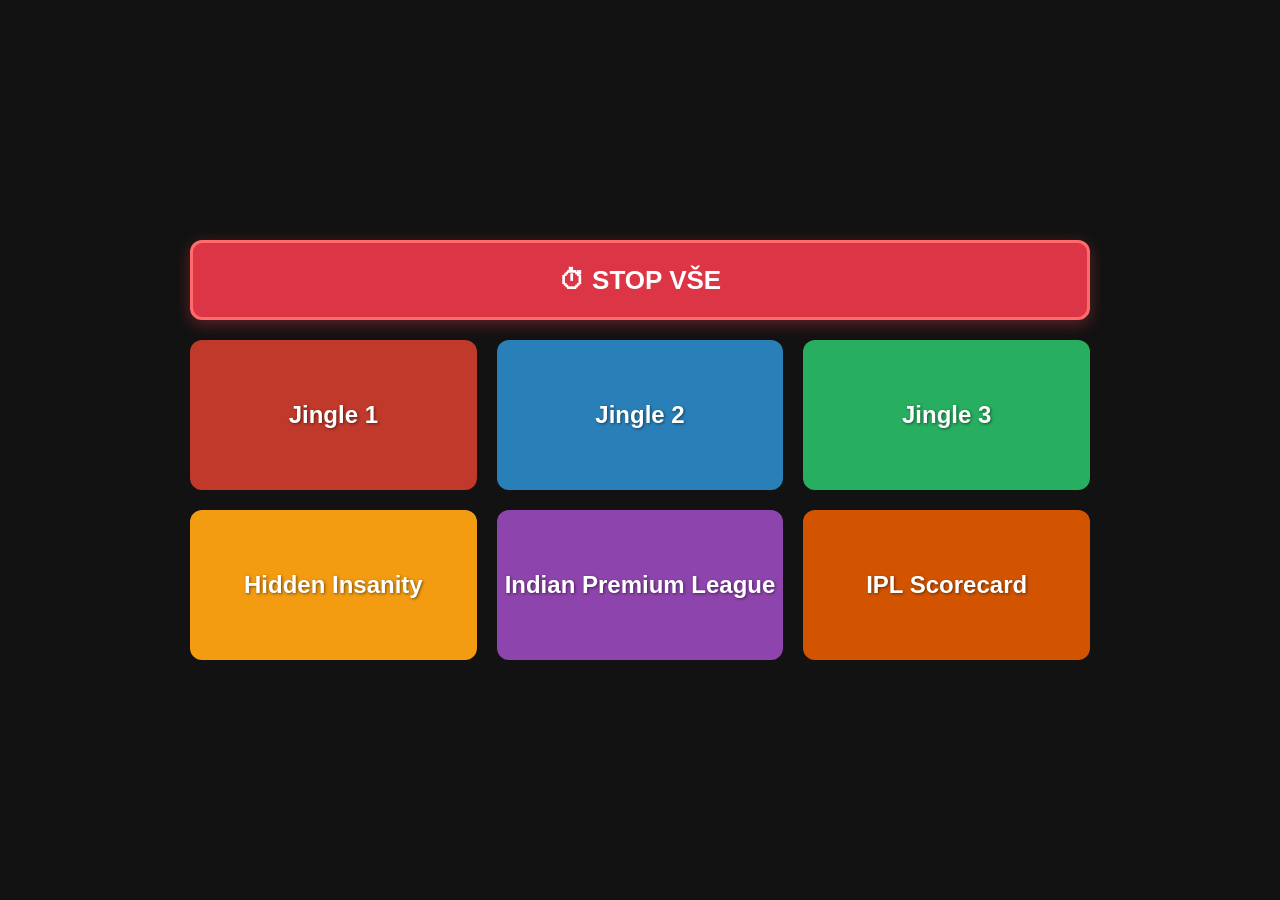
<file: soundboard.html>
<!DOCTYPE html>
<html lang="cs">
<head>
    <meta charset="UTF-8">
    <meta name="viewport" content="width=device-width, initial-scale=1.0">
    <title>HRE Soundboard</title>
    <link rel="icon" type="image/png" href="radio-min-josef.png">
    <style>
        body {
            background-color: #121212;
            color: #ffffff;
            font-family: Arial, sans-serif;
            display: flex;
            flex-direction: column; /* Tlačítka pod sebou (STOP navrchu) */
            justify-content: center;
            align-items: center;
            min-height: 100vh;
            margin: 0;
            padding: 20px;
            box-sizing: border-box;
        }

        /* Hlavní kontejner */
        .wrapper {
            width: 100%;
            max-width: 900px;
            display: flex;
            flex-direction: column;
            gap: 20px;
        }

        /* Velké STOP tlačítko */
        .btn-stop {
            width: 100%;
            height: 80px;
            font-size: 26px;
            font-weight: bold;
            text-transform: uppercase;
            background-color: #dc3545; /* Ostře červená */
            color: white;
            border: 3px solid #ff6b6b;
            border-radius: 12px;
            cursor: pointer;
            box-shadow: 0 4px 15px rgba(220, 53, 69, 0.4);
            transition: transform 0.1s, filter 0.2s;
        }

        .soundboard {
            display: grid;
            grid-template-columns: repeat(3, 1fr);
            gap: 20px;
        }

        /* Styl pro hrací tlačítka */
        .btn {
            height: 150px;
            font-size: 24px;
            font-weight: bold;
            border: none;
            border-radius: 12px;
            cursor: pointer;
            color: white;
            text-shadow: 1px 1px 3px rgba(0,0,0,0.5);
            transition: transform 0.1s, filter 0.2s;
        }

        /* Efekty při stisku */
        .btn:active, .btn-stop:active {
            transform: scale(0.97);
        }

        .btn:hover, .btn-stop:hover {
            filter: brightness(1.2);
        }

        /* Barevné rozdělení */
        .color-1 { background-color: #c0392b; } 
        .color-2 { background-color: #2980b9; } 
        .color-3 { background-color: #27ae60; } 
        .color-4 { background-color: #f39c12; } 
        .color-5 { background-color: #8e44ad; } 
        .color-6 { background-color: #d35400; } 

        /* Mobilní verze */
        @media (max-width: 600px) {
            .soundboard {
                grid-template-columns: repeat(2, 1fr);
            }
            .btn { height: 120px; font-size: 18px; }
            .btn-stop { height: 70px; font-size: 22px; }
        }
    </style>
</head>
<body>

    <div class="wrapper">
        <button class="btn-stop" onclick="stopAllSounds()">⏱ STOP VŠE</button>

        <div class="soundboard">
            <button class="btn color-1" onclick="playSound('zvuky/jingle1.mp3')">Jingle 1</button>
            <button class="btn color-2" onclick="playSound('zvuky/jingle2.mp3')">Jingle 2</button>
            <button class="btn color-3" onclick="playSound('zvuky/jingle3.mp3')">Jingle 3</button>
            <button class="btn color-4" onclick="playSound('zvuky/hiddeninsanity.mp3')">Hidden Insanity</button>
            <button class="btn color-5" onclick="playSound('zvuky/ipl.mp3')">Indian Premium League</button>
            <button class="btn color-6" onclick="playSound('zvuky/ipl_scorecard.mp3')">IPL Scorecard</button>
        </div>
    </div>

    <script>
        // Pole, do kterého si budeme ukládat všechny spuštěné zvuky
        let playingAudioFiles = [];

        function playSound(audioUrl) {
            const audio = new Audio(audioUrl);
            
            // Přidáme zvuk do seznamu aktivních
            playingAudioFiles.push(audio);
            
            audio.currentTime = 0;
            audio.play().catch(error => {
                console.log("Chyba přehrávání:", error);
            });

            // Jakmile zvuk dohraje sám, smažeme ho ze seznamu, ať nám nežere paměť
            audio.onended = function() {
                playingAudioFiles = playingAudioFiles.filter(item => item !== audio);
            };
        }

        // Funkce, která projde všechny hrající zvuky, stopne je a vyčistí pole
        function stopAllSounds() {
            playingAudioFiles.forEach(audio => {
                audio.pause();
                audio.currentTime = 0;
            });
            playingAudioFiles = []; // Vyčistit seznam
        }
    </script>

</body>
</html>
</file>
